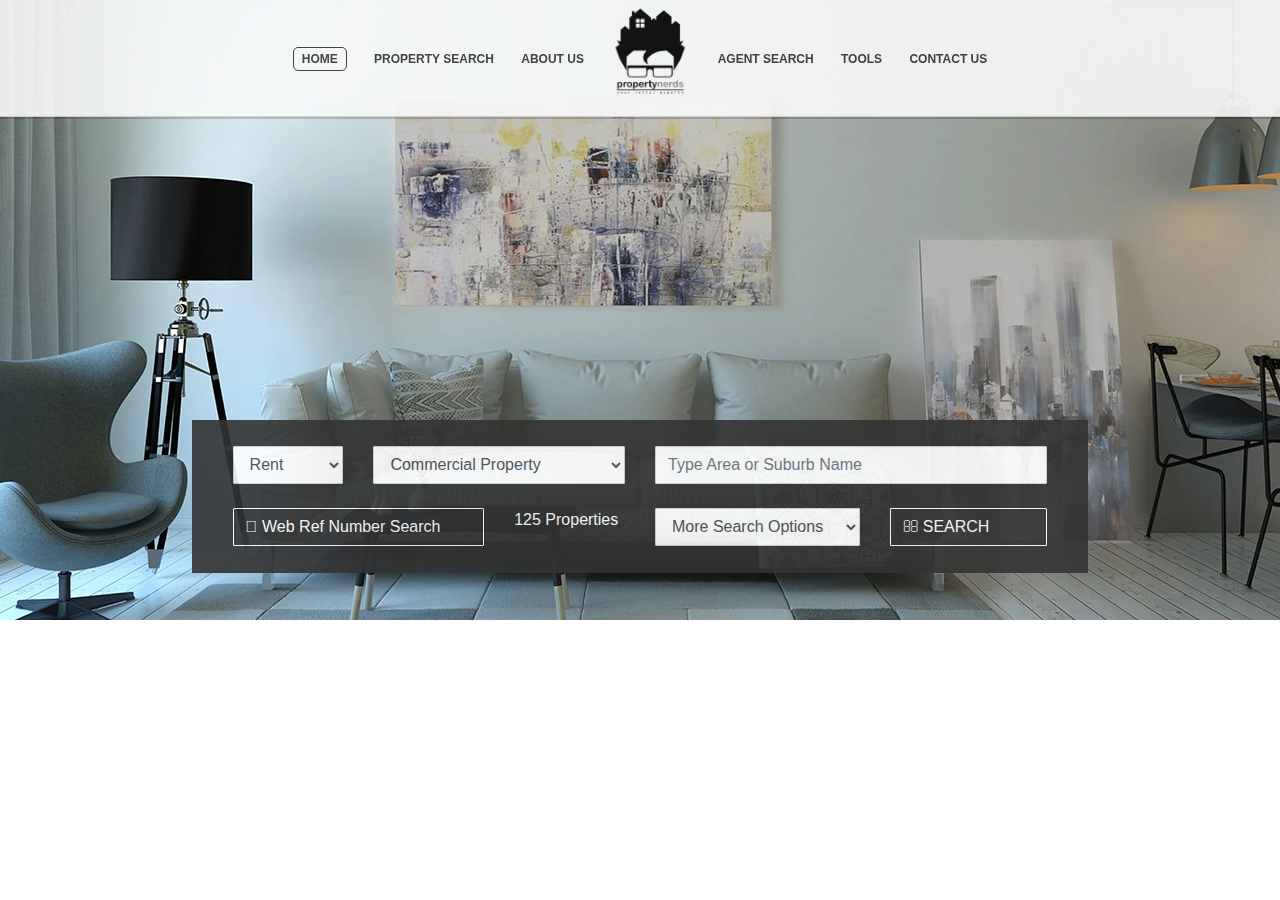
<file: Property Nerds/index.html>
<!DOCTYPE html>
<html>
<head>
    <meta charset="utf-8" />
    <meta http-equiv="X-UA-Compatible" content="IE=edge">
    <title>Property Nerds</title>
    <meta name="viewport" content="width=device-width, initial-scale=1">

    <!-- Stylesheets -->
    <link rel="stylesheet" type="text/css" href="assets/css/bootstrap.min.css" />
    <link rel="stylesheet" type="text/css" media="screen" href="assets/css/master.css" />
    <link rel="stylesheet" href="https://use.fontawesome.com/releases/v5.3.1/css/all.css">
        
    <!-- Scripts -->
    <script src="https://code.jquery.com/jquery-2.1.3.min.js"></script>
    <script src="assets/js/bootstrap.min.js"></script>
</head>
<body>
    <div>
        <div>
    <nav class="container-fluid navbar navbar-expand navbar-default navbar-light bg-light">
        <div class="center text-uppercase">
            <span class="nav-div">
                <a href="#" class="menu-item lnkBorder">Home</a>
                <a href="#" class="menu-item">Property search</a>
                <a href="#" class="menu-item">about us</a>
                <a href="#" class="navbar-brand logo">
                    <img src="assets/img/logo.png" alt="">
                </a>
                <a href="#" class="menu-item">agent search</a>
                <a href="#" class="menu-item">tools</a>
                <a href="#" class="menu-item">contact us</a>
            </span>
        </div>
    </nav>
    </div>
    <div id="MagicCarousel" class="carousel slide" data-ride="carousel" style="margin: 0 auto;">
        <!-- Wrapper for slides -->
        <div class="carousel-inner" role="listbox">
          <!-- Hero Image -->
          <div class="carousel-item active">
            <img src="assets/img/headerimage.jpg" class="d-block w-100" alt="" alt="house1" />
          </div>
    
          <!-- Hero Image 2 -->
          <div class="carousel-item">
            <img src="assets/img/headerimage2.jpg" class="d-block w-100" alt="" alt="house2" />
          </div>
        </div>
        <!-- end wrapper -->
      </div>
    </div>
      <div class="searchContainer container">
          <div class="container-fluid">
              <div class="row">
                  <div class="col-sm-2">
                        <select class="form-control" id="exampleSelect1">
                                <option>Rent</option>
                                <option>Buy</option>
                        </select>
                  </div>
                  <div class="col-sm-4">
                    <select class="form-control" id="exampleSelect1">
                        <option>Commercial Property</option>
                        <option>Rental</option>
                    </select>
                  </div>
                <div class="col-sm-6">
                    <input type="email" class="form-control" id="exampleInputEmail1" aria-describedby="emailHelp" placeholder="Type Area or Suburb Name">
                </div>
              </div>
              <br>
              <div class="row">
                <div class="col-sm-4 left">
                    <input type="text" class="form-control opaqueText" placeholder="&#xf292; Web Ref Number Search">
                </div>
                <div class="col-sm-8 right">
                    <div class="row">
                        <div class="col-sm-3">
                                <p>125 Properties</p>
                        </div>
                        <div class="col-sm-5">
                            <select class="form-control" id="exampleSelect1">
                                    <option>More Search Options</option>
                                    <option>Filter</option>
                            </select>
                        </div>
                        <div class="col-sm-4">
                                <input type="text" class="form-control opaqueText" placeholder="&#Xf002; SEARCH">
                        </div>
                    </div>
                </div>
              </div>
          </div>
      </div>
    </div>
</body>
</html>
</file>
<file: Property Nerds/assets/css/master.css>
nav{
    padding:0 !important;
    font-size: 12px;
    font-weight: bold;
    border-bottom:1px solid #D2d2d2;
    opacity: 0.9;
    box-shadow: 0px 2px rgba(0,0,0,0.2);
    position: fixed !important;
    top: 0 !important;
    left: 0 !important;
    right: 0 !important;
    width: 100% !important;
    z-index: 1;
}
.logo img{
    width: 75px !important;

}
.center{
    margin:0 auto !important;
}
.navbar-brand{
    margin: 0 14px !important;
}
.menu-item{
    margin: 0 12px;
}
nav a{
    color:#333;
}
nav a:hover{
    text-decoration: none !important;
    color:#999;
}
.lnkBorder{
    border: 1px solid #333;
    padding:4px 8px;
    border-radius: 5px;
}
.lnkBorder:hover{
    border-color:#999;
}
.searchContainer{
    position: relative !important;
    width:70%;
    background: #333;
    z-index: 1 !important;
    bottom: 200px;
    margin: 0 auto !important;
    left: 0;
    right: 0;
    padding: 2% 2%;
    opacity: 0.9;
}
.form-control{
    opacity: 1 !important;
    border-radius: 1px;
}
.opaqueText{
    background-color:transparent;
    border:1px solid #fff;
}
.opaqueText:focus{
    background-color:transparent;
}
.opaqueText::placeholder{
    color: #fff !important;
}
.searchContainer p{
    color:#fff;
}
</file>
